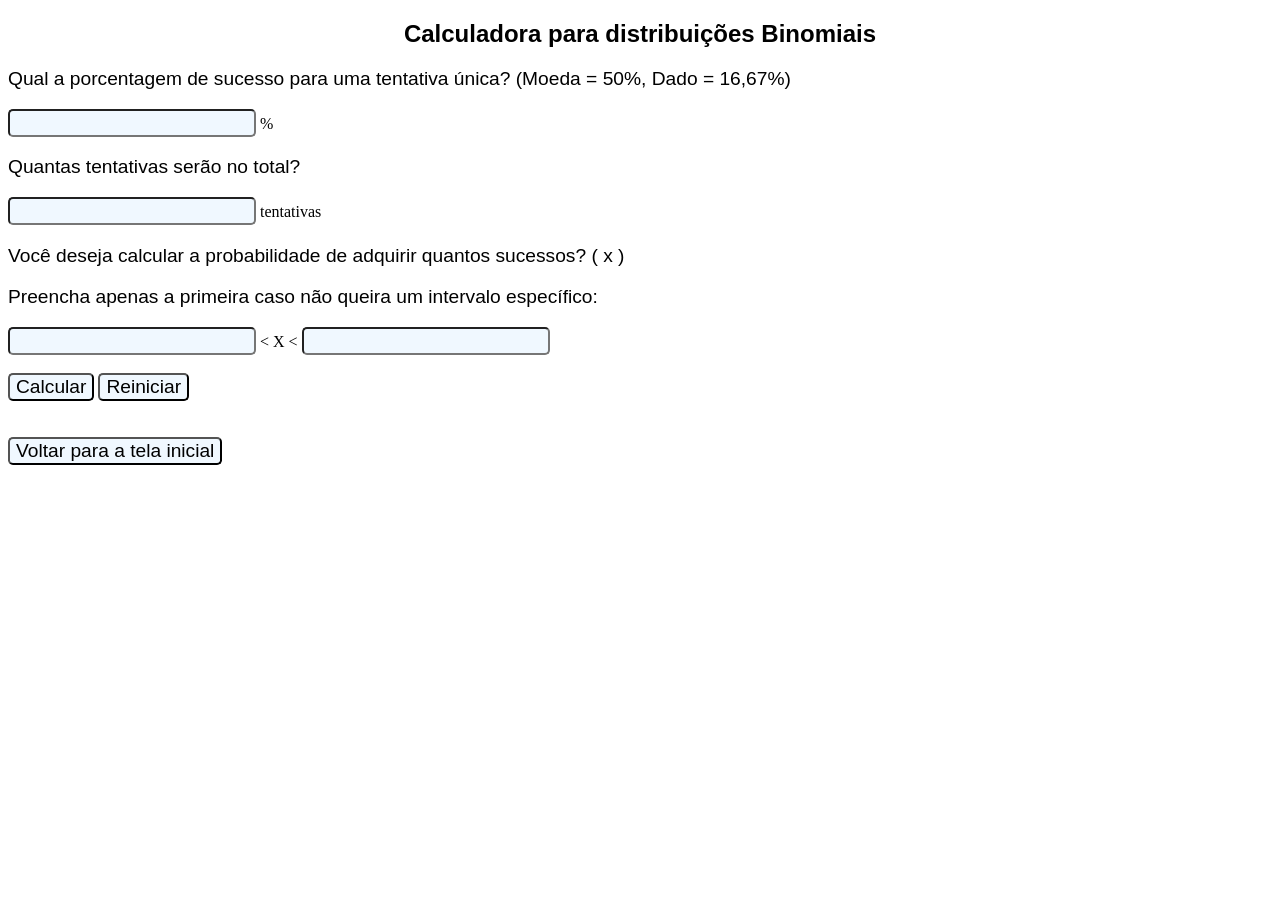
<file: binomial.html>
<!DOCTYPE html>
<html lang="en">
<head>
    <meta charset="UTF-8">
    <meta name="viewport" content="width=device-width, initial-scale=1.0">
    <link href="style.css" rel="stylesheet" type="text/css">
    <title>Calculadora Binomial</title>
</head>
<body>
    <h2 class="titulo" >Calculadora para distribuições Binomiais</h2>
    <p class="pergunta">Qual a porcentagem de sucesso para uma tentativa única? (Moeda = 50%, Dado = 16,67%)</i></p>
    <input class="resposta" type="number" value=" " id="PosUnica"> %<br>
    <p class="pergunta">Quantas tentativas serão no total?</p>
    <input class="resposta" type="number" value=" " id="NumTentativas"> tentativas<br>
    <p class="pergunta">Você deseja calcular a probabilidade de adquirir quantos sucessos? ( x )</p>
    <p class="pergunta">Preencha apenas a primeira caso não queira um intervalo específico:</p>
    <input class="resposta" type="number" value=" " id="NumSucessos"> < X < 
    <input class="resposta" type="number" value=" " id="NumSucessos2"><br><br>
    <input class="resposta" type="button" value="Calcular" id="calc">
    <input class="resposta" type="button" value="Reiniciar" id="reiniciar"><br><br>
    <div class="res" id='res'></div><br>
    <form action="index.html">
        <input class="resposta" type="submit" value="Voltar para a tela inicial" id="Return" >
    </form>
    <script src="binomial.js" type="text/javascript"></script>
</body>
</html>
</file>
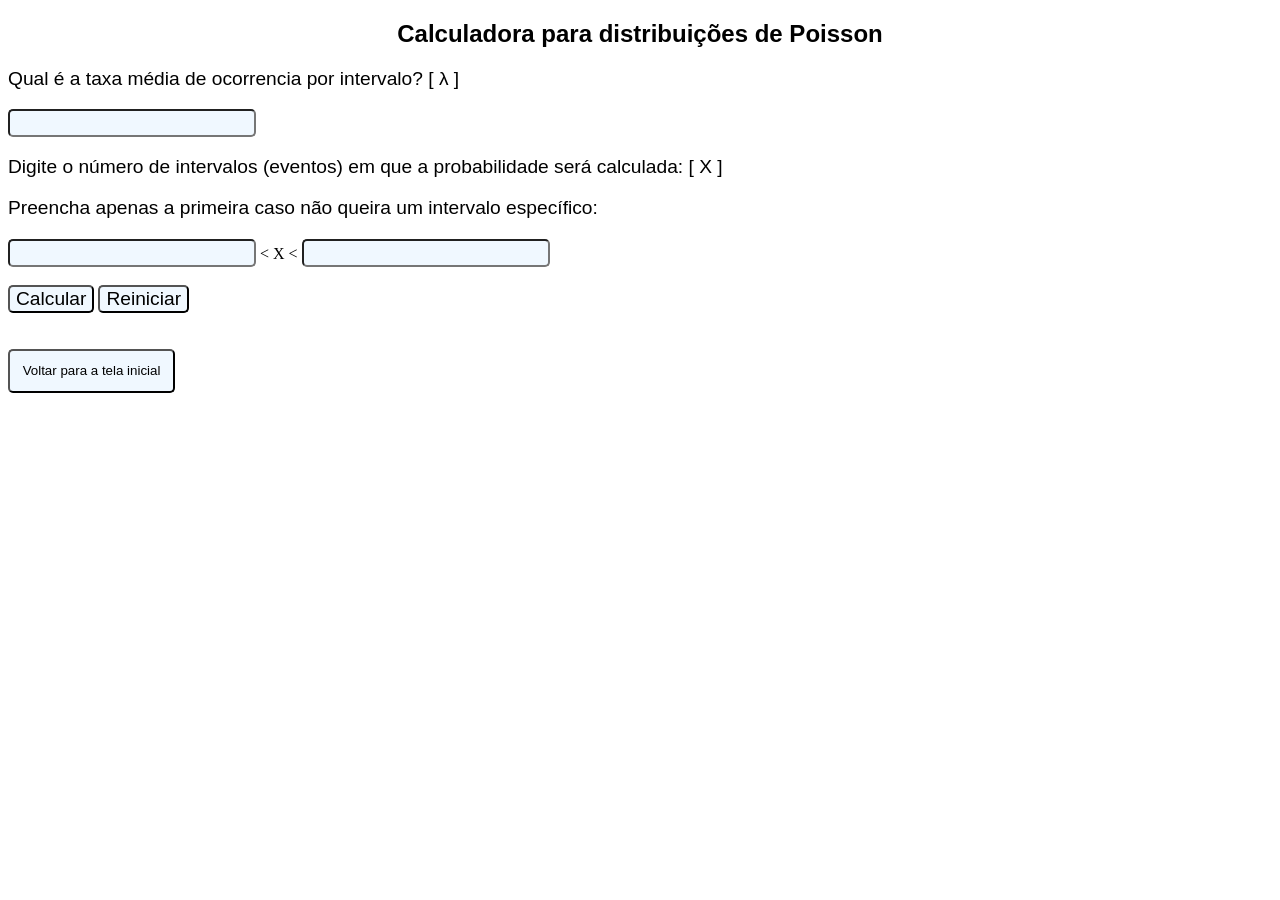
<file: poisson.html>
<!DOCTYPE html>
<html lang="en">
<head>
    <meta charset="UTF-8">
    <meta name="viewport" content="width=device-width, initial-scale=1.0">
    <link href="style.css" rel="stylesheet" type="text/css">
    <title>Calculadora Poisson</title>
</head>
<body>
    <h2 class="titulo">Calculadora para distribuições de Poisson</h2>
    <p class="pergunta">Qual é a taxa média de ocorrencia por intervalo? [ λ ]</i></p>
    <input class="resposta" type="number" value=" " id="tax"><br>
    <p class="pergunta">Digite o número de intervalos (eventos) em que a probabilidade será calculada: [ X ]</p>
    <p class="pergunta">Preencha apenas a primeira caso não queira um intervalo específico:</p>
    <input class="resposta" type="number" value=" " id="numInter"> < X < 
    <input class="resposta" type="number" value="" id="finalInter"><br><br>
    <input class="resposta" type="button" value="Calcular" id="calc">
    <input class="resposta" type="button" value="Reiniciar" id="reiniciar"><br><br>
    <div class="res" id='res'></div><br>
    <form action="index.html">
        <input class="bt" type="submit" value="Voltar para a tela inicial" id="Return" >
    </form>
    <script src="poisson.js" type="text/javascript"></script>
</body>
</html>
</file>
<file: style.css>
/* index.html */
.titulo {
    text-align: center;
    font-family: Arial, Helvetica, sans-serif;
}
.subtitulo {
    text-align: center;
    font-family: Arial, Helvetica, sans-serif;
    font-size: medium;
}
.credito {
    text-align: center;
    font-size: larger;
    font-family: Arial, Helvetica, sans-serif;
}
.lista {
    font-family: Arial, Helvetica, sans-serif;
    font-size: large;
}
.bt {
    font-family: Arial, Helvetica, sans-serif;
    text-align: center;
    border-radius: 5px;
    padding: 1%;
    background-color:aliceblue;
}
.texto {
    font-family: Arial, Helvetica, sans-serif;
    font-size: medium;
    font-style: italic;
}
.tabela {
    margin: 5%;
    background-color:white;
}
.tabelaTitulo {
    text-align: center;
    font-family: Arial, Helvetica, sans-serif;
    font-size: large;
    background-color: #333;
    color: #fff;
}
.tabelaConteudo {
    text-align: center;
    font-family: Arial, Helvetica, sans-serif;
    font-size: medium;
    background-color: #ddd;
}
/* binomial.html */
.pergunta {
    font-family: Arial, Helvetica, sans-serif;
    font-size: larger;
}
.resposta {
    font-family: Arial, Helvetica, sans-serif;
    font-size: larger;
    background-color: aliceblue;
    border-radius: 5px;
}
.res {
    font-family: Arial, Helvetica, sans-serif;
    font-size: large;
}
/* creditos.html */
</file>
